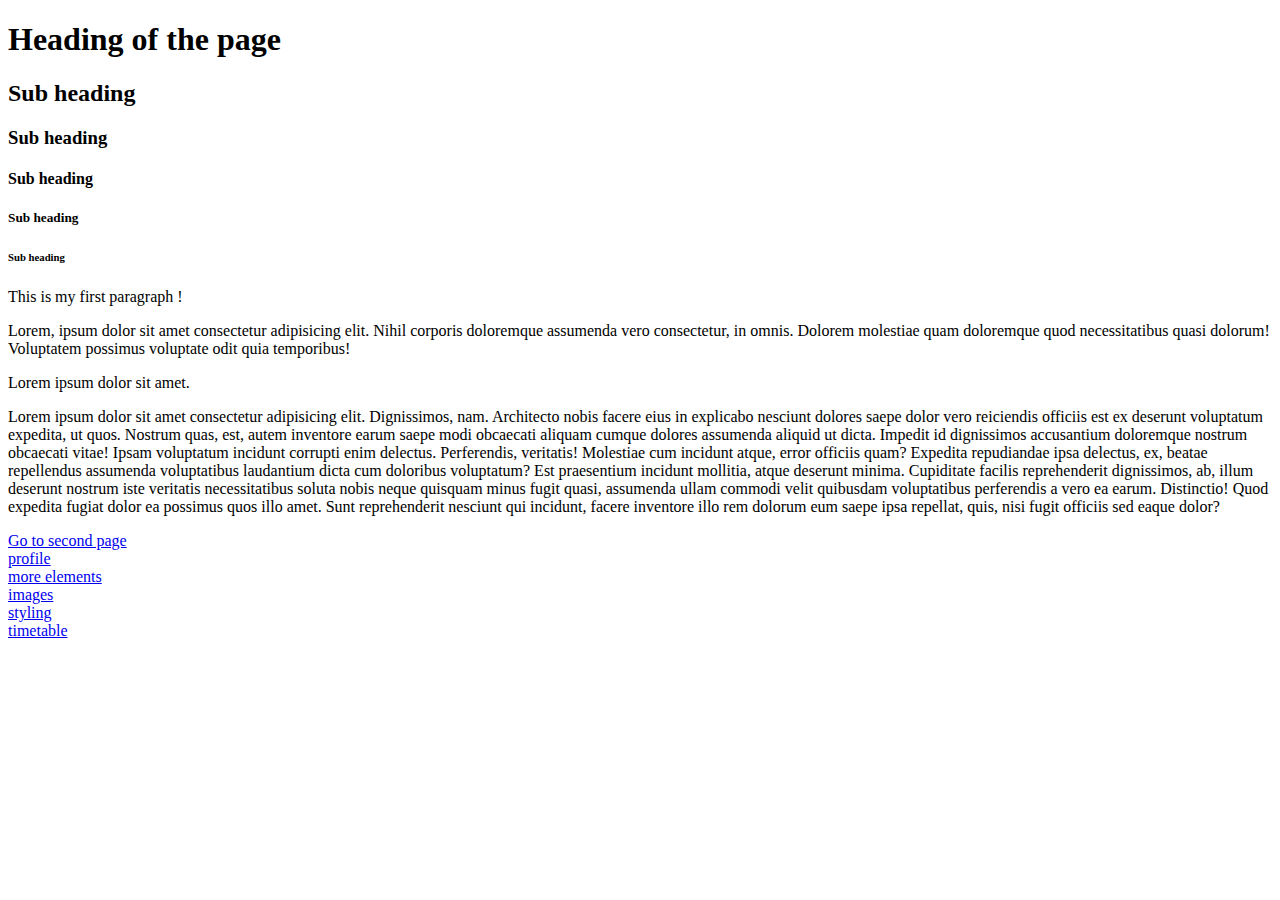
<file: firstwebintroduction/index.html>
<!DOCTYPE html>
<html lang="en">
<head>
    <meta charset="UTF-8">
    <meta name="viewport" content="width=device-width, initial-scale=1.0">
    <title>my first website</title>
    
</head>
<body>
    <!-- to copy paste hold shift alt up or down, heading 1 through 6 are used for titles/subtitles -->

    <h1>Heading of the page</h1>
    <h2>Sub heading</h2>
    <h3>Sub heading</h3>
    <h4>Sub heading</h4>
    <h5>Sub heading</h5>
    <h6>Sub heading</h6>

    <p>This is my first paragraph !</p>


    <p>
        Lorem, ipsum dolor sit amet consectetur adipisicing elit. 
        Nihil corporis doloremque assumenda vero consectetur, in omnis. 
        Dolorem molestiae quam doloremque quod necessitatibus quasi dolorum!
        Voluptatem possimus voluptate odit quia temporibus!
    </p>

     <!--lorem5-->
    <p>
        Lorem ipsum dolor sit amet.
    </p>

     <!-- lorem*5-->
    <p>
        Lorem ipsum dolor sit amet consectetur adipisicing elit. Dignissimos, nam. Architecto nobis facere eius in explicabo nesciunt dolores saepe dolor vero reiciendis officiis est ex deserunt voluptatum expedita, ut quos.
        Nostrum quas, est, autem inventore earum saepe modi obcaecati aliquam cumque dolores assumenda aliquid ut dicta. Impedit id dignissimos accusantium doloremque nostrum obcaecati vitae! Ipsam voluptatum incidunt corrupti enim delectus.
        Perferendis, veritatis! Molestiae cum incidunt atque, error officiis quam? Expedita repudiandae ipsa delectus, ex, beatae repellendus assumenda voluptatibus laudantium dicta cum doloribus voluptatum? Est praesentium incidunt mollitia, atque deserunt minima.
        Cupiditate facilis reprehenderit dignissimos, ab, illum deserunt nostrum iste veritatis necessitatibus soluta nobis neque quisquam minus fugit quasi, assumenda ullam commodi velit quibusdam voluptatibus perferendis a vero ea earum. Distinctio!
        Quod expedita fugiat dolor ea possimus quos illo amet. Sunt reprehenderit nesciunt qui incidunt, facere inventore illo rem dolorum eum saepe ipsa repellat, quis, nisi fugit officiis sed eaque dolor?
    </p>


    <!-- a is used to anchor one page top the other-->
    <a href="secondPage.html">Go to second page</a>

    <br>

    <a href="profile/profile.html">profile</a>
    <br>

    <a href="moreElements.html">more elements</a>
    <br>
    <a href="images.html">images</a>
    <br>
    <a href="styling.html">styling</a>
    <br>
    <a href="timetable.html">timetable</a>
    <br>









</body>
</html>
</file>
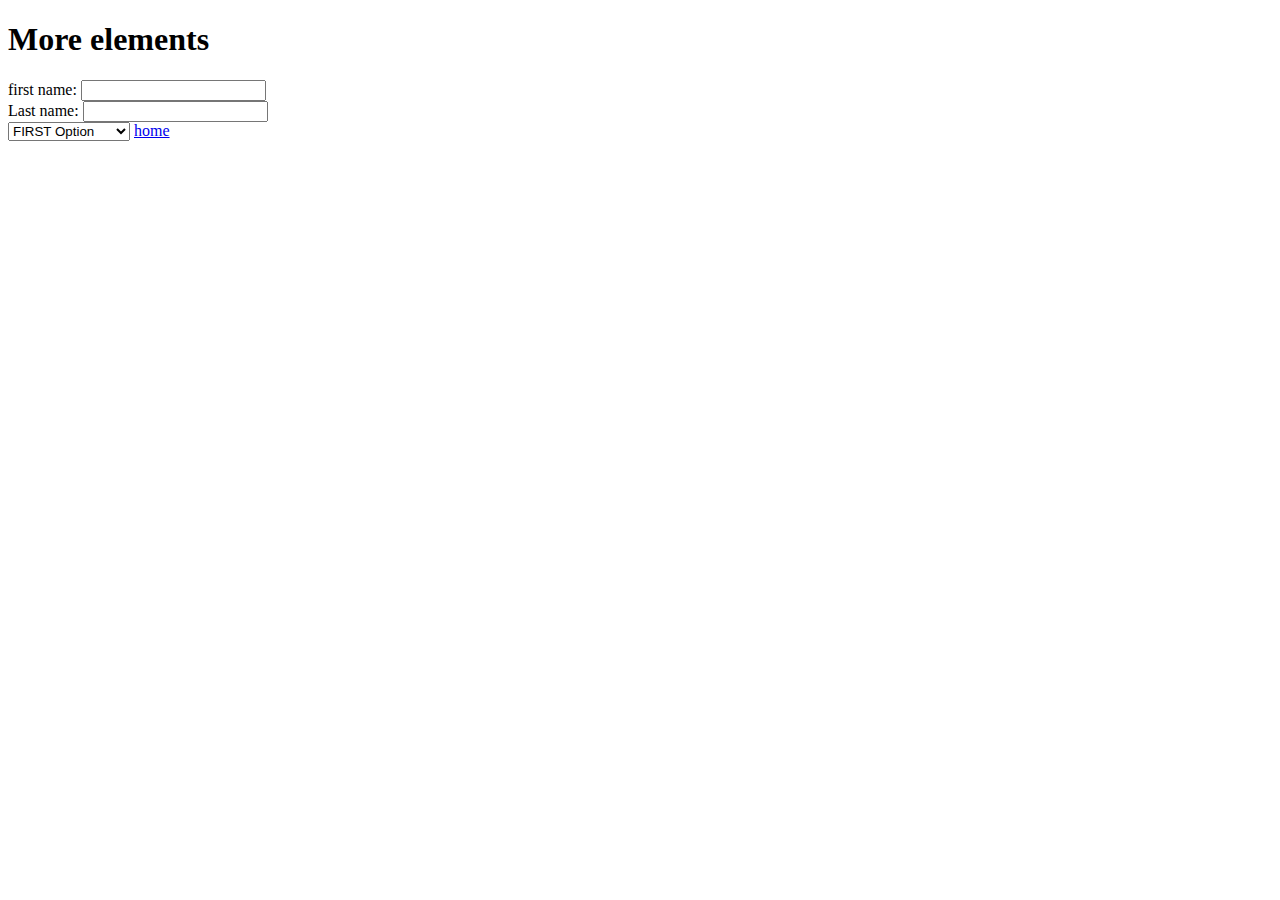
<file: firstwebintroduction/moreElements.html>
<!DOCTYPE html>
<html lang="en">
<head>
    <meta charset="UTF-8">
    <meta name="viewport" content="width=device-width, initial-scale=1.0">
    <title>moreelements</title>
</head>
<body>
    <h1>More elements</h1>

    <label for="">first name:</label>
    <input type="text">

    <br>

    <label for="">Last name:</label>
    <input type="text">

    <br>

      <!--dropdown list-->
    <select name="" id="">
        <option value="">FIRST Option</option>
        <option value="">SECOND Option</option>
        <option value="">THIRD Option</option>
        <option value="">FORTH Option</option>
    </select>

    <a href="index.html">home</a>



    
</body>
</html>
</file>
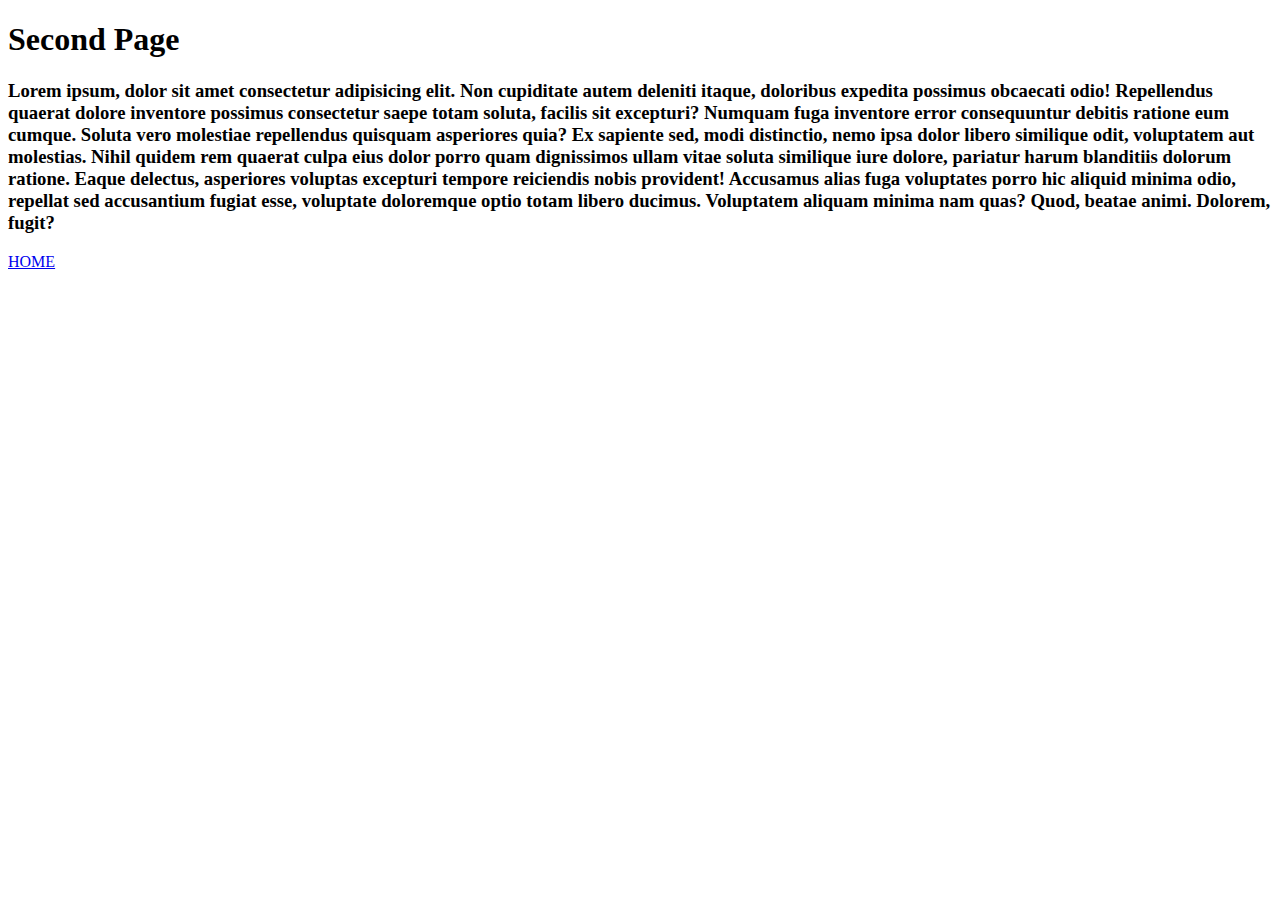
<file: firstwebintroduction/secondPage.html>
<!DOCTYPE html>
<html lang="en">
<head>
    <meta charset="UTF-8">
    <meta name="viewport" content="width=device-width, initial-scale=1.0">
    <title>SecondPage</title>
</head>
<body>

    <h1>Second Page</h1>
    <h3>Lorem ipsum, dolor sit amet consectetur adipisicing elit. Non cupiditate autem deleniti itaque, doloribus expedita possimus obcaecati odio! Repellendus quaerat dolore inventore possimus consectetur saepe totam soluta, facilis sit excepturi?
    Numquam fuga inventore error consequuntur debitis ratione eum cumque. Soluta vero molestiae repellendus quisquam asperiores quia? Ex sapiente sed, modi distinctio, nemo ipsa dolor libero similique odit, voluptatem aut molestias.
    Nihil quidem rem quaerat culpa eius dolor porro quam dignissimos ullam vitae soluta similique iure dolore, pariatur harum blanditiis dolorum ratione. Eaque delectus, asperiores voluptas excepturi tempore reiciendis nobis provident!
    Accusamus alias fuga voluptates porro hic aliquid minima odio, repellat sed accusantium fugiat esse, voluptate doloremque optio totam libero ducimus. Voluptatem aliquam minima nam quas? Quod, beatae animi. Dolorem, fugit?</h3>
    
    <a href="index.html">HOME</a>



    
</body>
</html>
</file>
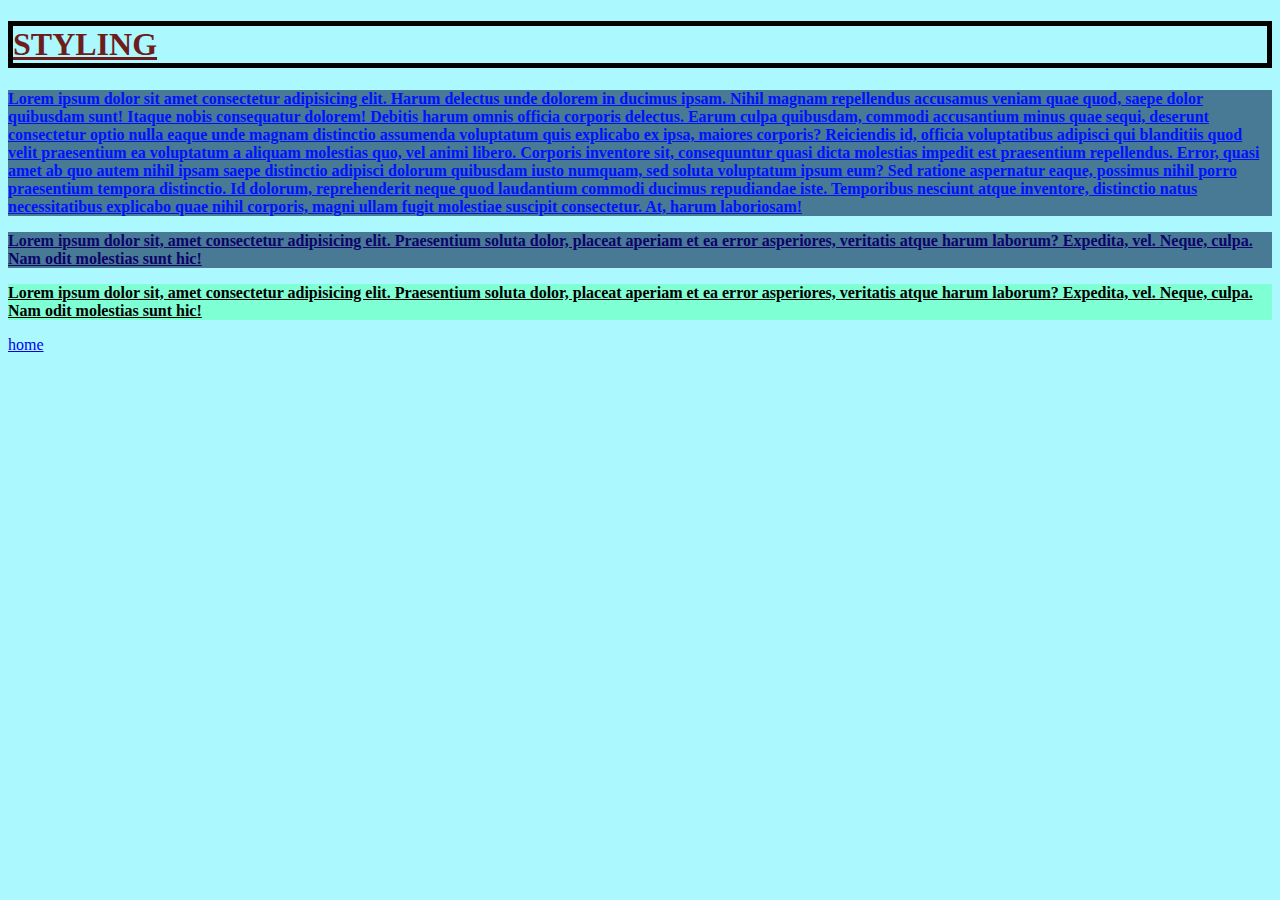
<file: firstwebintroduction/styling.html>
<!DOCTYPE html>
<html lang="en">
<head>
    <meta charset="UTF-8">
    <meta name="viewport" content="width=device-width, initial-scale=1.0">
    <title>Document</title>


    <style>

        /* this style rule will affect allparagrph,*/
        p{

            font-weight: bold;
            background-color: #487a95;

        }
        /*the comma represents or so headder OR Paeagraphs wil be effected*/
        h1, p{
            text-decoration: underline;

        }
        /* this is a class,*/
        .border{
            border: #000000 solid 5px;
        }
    </style>
    
</head>




<body style="background-color: #abf8ff;">
    <h1 style="color:#6e1d1d;" class="border">STYLING</h1>


    <p style="color: #0011ff;">Lorem ipsum dolor sit amet consectetur adipisicing elit. Harum delectus unde dolorem in ducimus ipsam. Nihil magnam repellendus accusamus veniam quae quod, saepe dolor quibusdam sunt! Itaque nobis consequatur dolorem!
    Debitis harum omnis officia corporis delectus. Earum culpa quibusdam, commodi accusantium minus quae sequi, deserunt consectetur optio nulla eaque unde magnam distinctio assumenda voluptatum quis explicabo ex ipsa, maiores corporis?
    Reiciendis id, officia voluptatibus adipisci qui blanditiis quod velit praesentium ea voluptatum a aliquam molestias quo, vel animi libero. Corporis inventore sit, consequuntur quasi dicta molestias impedit est praesentium repellendus.
    Error, quasi amet ab quo autem nihil ipsam saepe distinctio adipisci dolorum quibusdam iusto numquam, sed soluta voluptatum ipsum eum? Sed ratione aspernatur eaque, possimus nihil porro praesentium tempora distinctio.
    Id dolorum, reprehenderit neque quod laudantium commodi ducimus repudiandae iste. Temporibus nesciunt atque inventore, distinctio natus necessitatibus explicabo quae nihil corporis, magni ullam fugit molestiae suscipit consectetur. At, harum laboriosam!</p>


    <p style="color: #0c036b;">Lorem ipsum dolor sit, amet consectetur adipisicing elit. Praesentium soluta dolor, placeat aperiam et ea error asperiores, veritatis atque harum laborum? Expedita, vel. Neque, culpa. Nam odit molestias sunt hic!</p>
    <p style="background-color: aquamarine;">Lorem ipsum dolor sit, amet consectetur adipisicing elit. Praesentium soluta dolor, placeat aperiam et ea error asperiores, veritatis atque harum laborum? Expedita, vel. Neque, culpa. Nam odit molestias sunt hic!</p>


<a href="index.html">home</a>
</body>
</html>
</file>
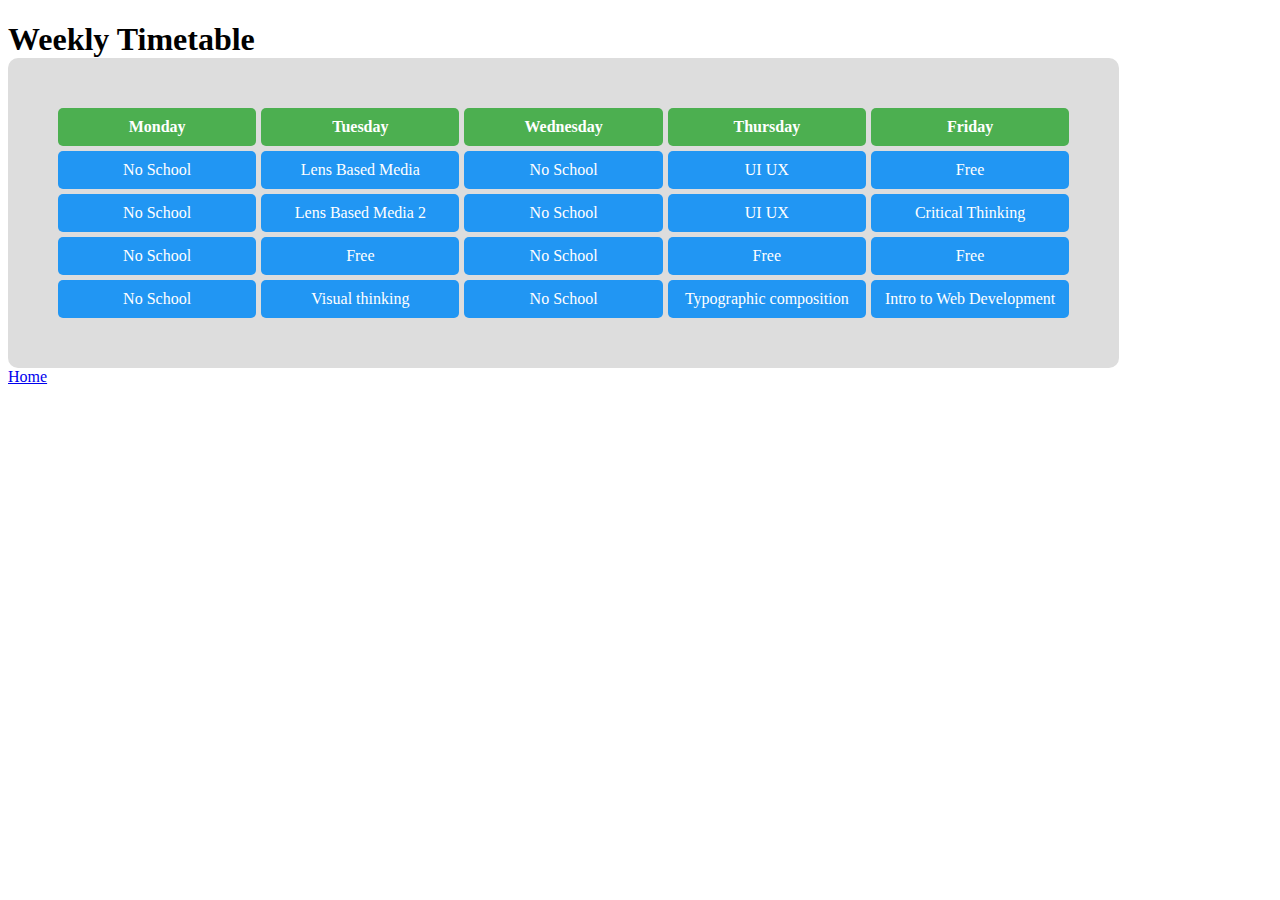
<file: firstwebintroduction/timetable.html>
<!DOCTYPE html>
<head>
    <meta charset="UTF-8">
    <meta name="viewport" content="width=device-width, initial-scale=1.0">
    <title>Timetable</title>
    <!--this is used to link the style css-->
    <link rel="stylesheet" href="styleGrid.css">
    
</head>
<body>
    
    <h1>Weekly Timetable</h1>

    <div class="timetable">
        <div class="header">Monday</div>
        <div class="header">Tuesday</div>
        <div class="header">Wednesday</div>
        <div class="header">Thursday</div>
        <div class="header">Friday</div>

        <!-- Row 1 (First subject of each day) -->
        <div class="subject">No School</div>
        <div class="subject">Lens Based Media</div>
        <div class="subject">No School</div>
        <div class="subject">UI UX</div>
        <div class="subject">Free</div>

        <!-- Row 2 (Second subject of each day) -->
        <div class="subject">No School</div>
        <div class="subject">Lens Based Media 2</div>
        <div class="subject">No School</div>
        <div class="subject">UI UX</div>
        <div class="subject">Critical Thinking</div>

        <!-- Row 3 (Third subject of each day) -->
        <div class="subject">No School</div>
        <div class="subject">Free</div>
        <div class="subject">No School</div>
        <div class="subject">Free</div>
        <div class="subject">Free</div>
        

        <div class="subject">No School</div>
        <div class="subject">Visual thinking</div>
        <div class="subject">No School</div>
        <div class="subject">Typographic composition</div>
        <div class="subject">Intro to Web Development</div>
    </div>

    <a href="index.html">Home</a>

</body>
</html>
</file>
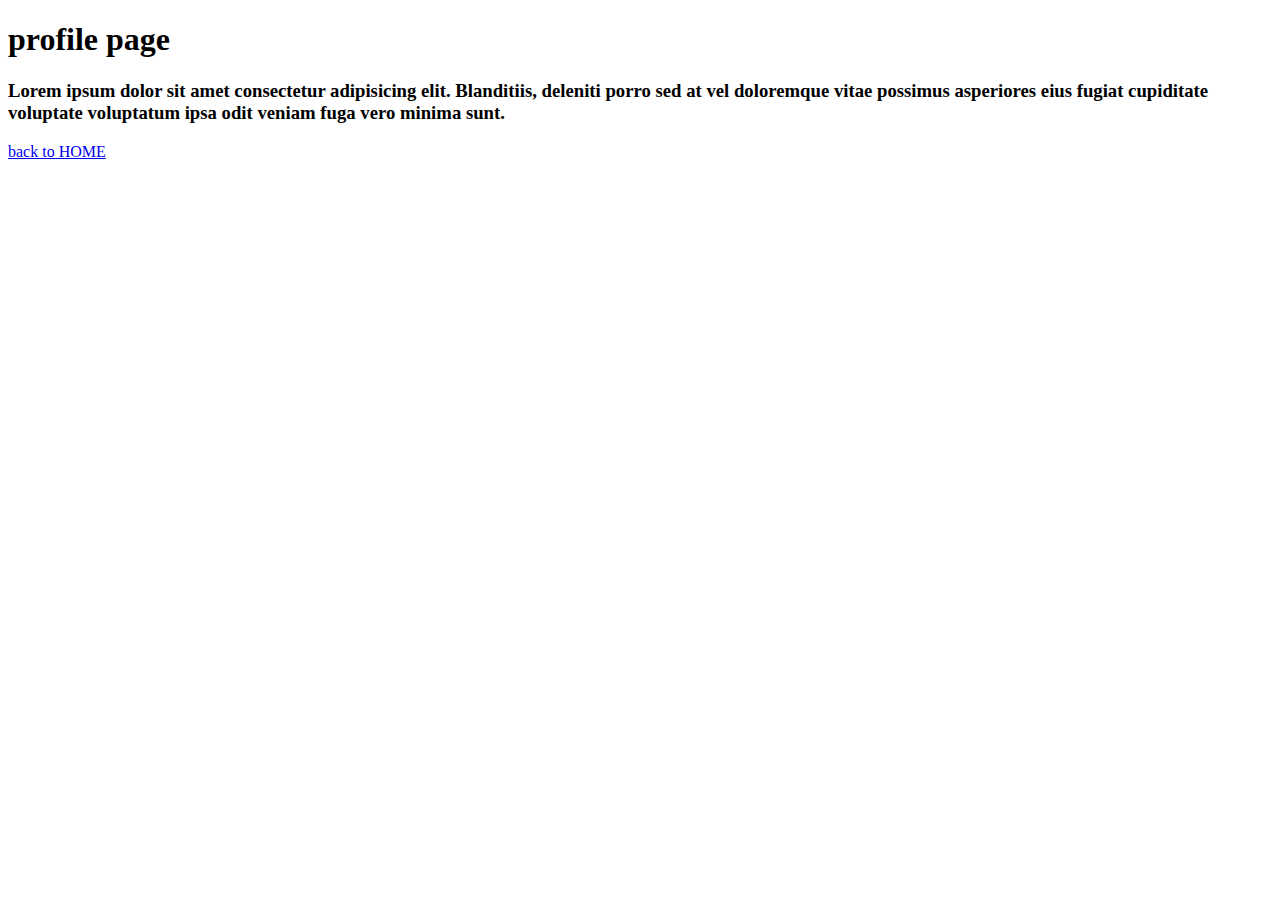
<file: firstwebintroduction/profile/profile.html>
<!DOCTYPE html>
<html lang="en">
<head>
    <meta charset="UTF-8">
    <meta name="viewport" content="width=device-width, initial-scale=1.0">
    <title>Profile Pages</title>
</head>
<body>
    <h1>profile page</h1>
    
    <h3>Lorem ipsum dolor sit amet
        consectetur adipisicing elit.
        Blanditiis, deleniti porro sed
        at vel doloremque vitae possimus
        asperiores eius fugiat cupiditate voluptate
        voluptatum ipsa odit veniam fuga vero minima sunt.
    </h3>
    <!-- to go back to the home page you have to add ../ -->
    <a href="../index.html">back to HOME</a>
    
</body>
</html>
</file>
<file: firstwebintroduction/styleGrid.css>
/* Heading */
h1 {
    margin-bottom: 0px;
}

/* Timetable Grid */
.timetable {
    display: grid;
    grid-template-columns: repeat(5, 1fr); /* 5 equal columns for days */
    gap: 5px;
    width: 80%;
    background-color: #dddddd;
    padding: 50px;
    border-radius: 10px;
    align-content: center;
}

/* Header Styling */
.header {
    background-color: #4CAF50;
    color: #ffffff;
    font-weight: bold;
    padding: 10px;
    text-align: center;
    border-radius: 5px;
}

/* Subject Styling */
.subject {
    background-color: #2196F3;
    color: #ffffff;
    padding: 10px;
    text-align: center;
    border-radius: 5px;
}
</file>
